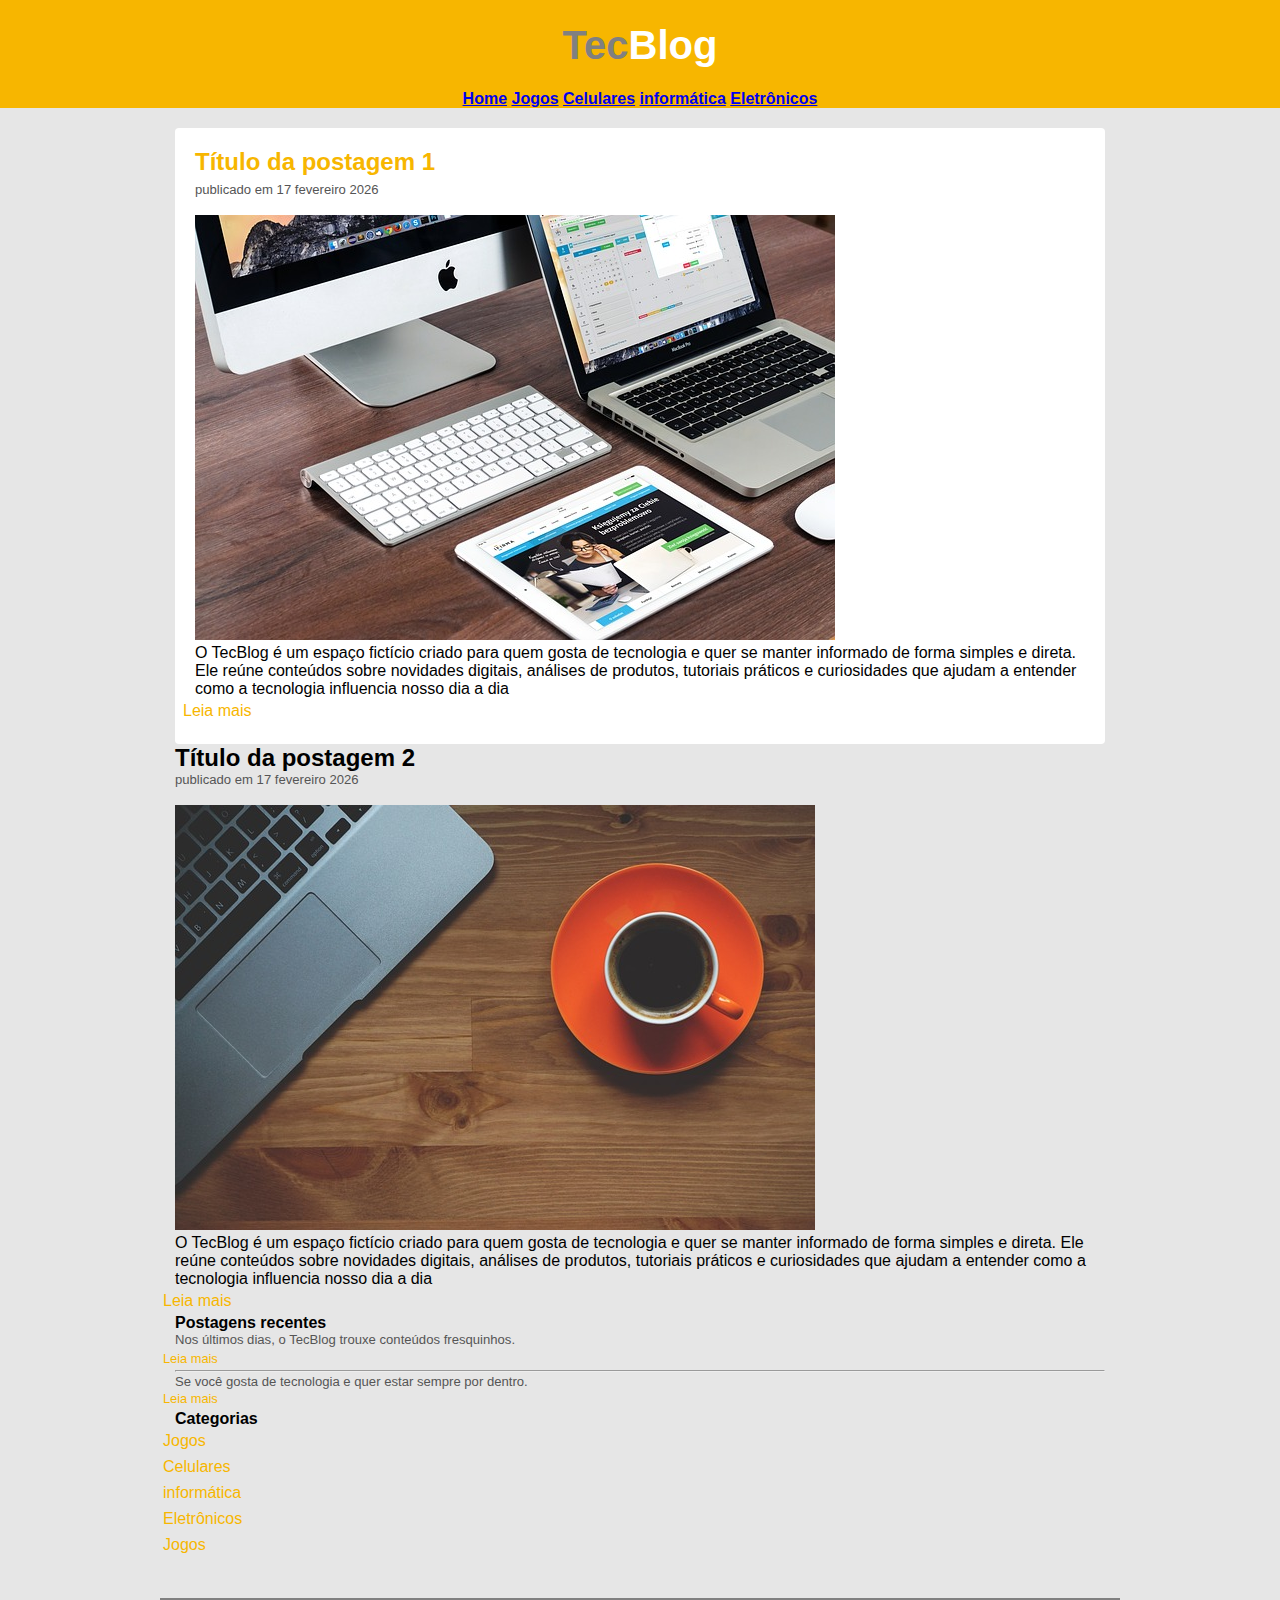
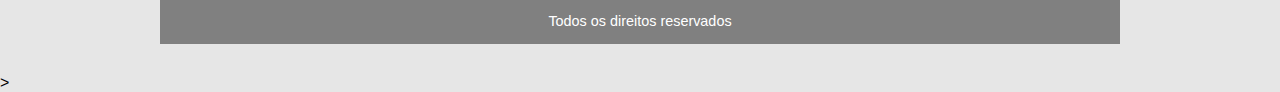
<file: index.html>
<!DOCTYPE html>
<html lang="pt">
<head>
    <meta charset="UTF-8">
    <meta name="viewport" content="width=device-width, initial-scale=1.0">
    <title>Página inicial</title>
    <link rel="stylesheet" href="estilo.css">
</head>


<body>
    

    <div id="logo">
       
        <h1 class="class1">Tec</h1>
        <h1 class="class2">Blog</h1>
                                     </div>
        <div id="menu">
           <strong> <a href="index.html">Home</a></strong>
           
           <strong><a href="jogos.html">Jogos</a> </strong>
           
           <strong><a href="celulares.html">Celulares</a></strong>
           
           <strong><a href="informatica.html">informática</a></strong>
           
           <strong><a href="eletronicos.html">Eletrônicos</a> </strong>

        </div>


    <div id="principal">

    
    <div class="noticia">
        <h2>Título da postagem 1</h2>
        <p class="paragrafo">publicado em 17 fevereiro 2026</p>
        <br>
        <img src="imagens2/imagem2.jpg" alt="" class="margin">
        <p>
        O TecBlog é um espaço fictício criado para quem gosta de tecnologia e quer se manter informado de forma simples e direta. Ele reúne conteúdos sobre novidades digitais, análises de produtos, tutoriais práticos e curiosidades que ajudam a entender como a tecnologia influencia nosso dia a dia
        </p>
    
        <a href="enzo"    style="position:relative; right:12px;" class="leiamais" >Leia mais</a>
        </div>

           
          
        

        <div class="noticia2">
        
        <h2>Título da postagem 2</h2>
        <p class="paragrafo">publicado em 17 fevereiro 2026</p>
        <br>
        <img src="imagens2/imagem1.jpg" alt="">
        <p>
        O TecBlog é um espaço fictício criado para quem gosta de tecnologia e quer se manter informado de forma simples e direta. Ele reúne conteúdos sobre novidades digitais, análises de produtos, tutoriais práticos e curiosidades que ajudam a entender como a tecnologia influencia nosso dia a dia
        </p>
       
            <a href="enzo"    style="position:relative; right:12px;" class="leiamais" >Leia mais</a>
          
        </div>

        <div class="area_direita">
          
        <div class="border">
        <h4>Postagens recentes</h4>
        
        <p class="paragrafo">Nos últimos dias, o TecBlog trouxe conteúdos fresquinhos. </p>
      <a href="enzo"    style="position:relative; right:12px;font-size: 0.8em;" class="leiamais" >Leia mais</a>
       <hr>
        
        <p class="paragrafo" style="position: relative;top:2px;">Se você gosta de tecnologia e quer estar sempre por dentro.</p>
        
         <a href="enzo"    style="position:relative; right:12px;font-size: 0.8em;" class="leiamais" >Leia mais</a>

         

        </div>

        <div class="area_direita2">
        <div class="border" >
        <h4>Categorias</h4>

        <a href="jogos.html" class="leiamais" style="position:relative; right:12px;">Jogos</a>
        <br>
        <a href="celulares.html" class="leiamais" style="position:relative; right:12px;">Celulares</a>
        <br>
        <a href="informatica.html" class="leiamais" style="position:relative; right:12px;">informática</a>
        <br>
        <a href="eletronicos.html" class="leiamais" style="position:relative; right:12px;">Eletrônicos</a>
        <br>

         <a href="eletronicos.html" class="leiamais" style="position:relative; right:12px;">Jogos</a>
        <br>
        </div>

    </div>
     
    </div>

    </div>

    <div class="rodape">
    <h4>Todos os direitos reservados</h4>


    </div>
    
  >


</body>
</html>
</file>
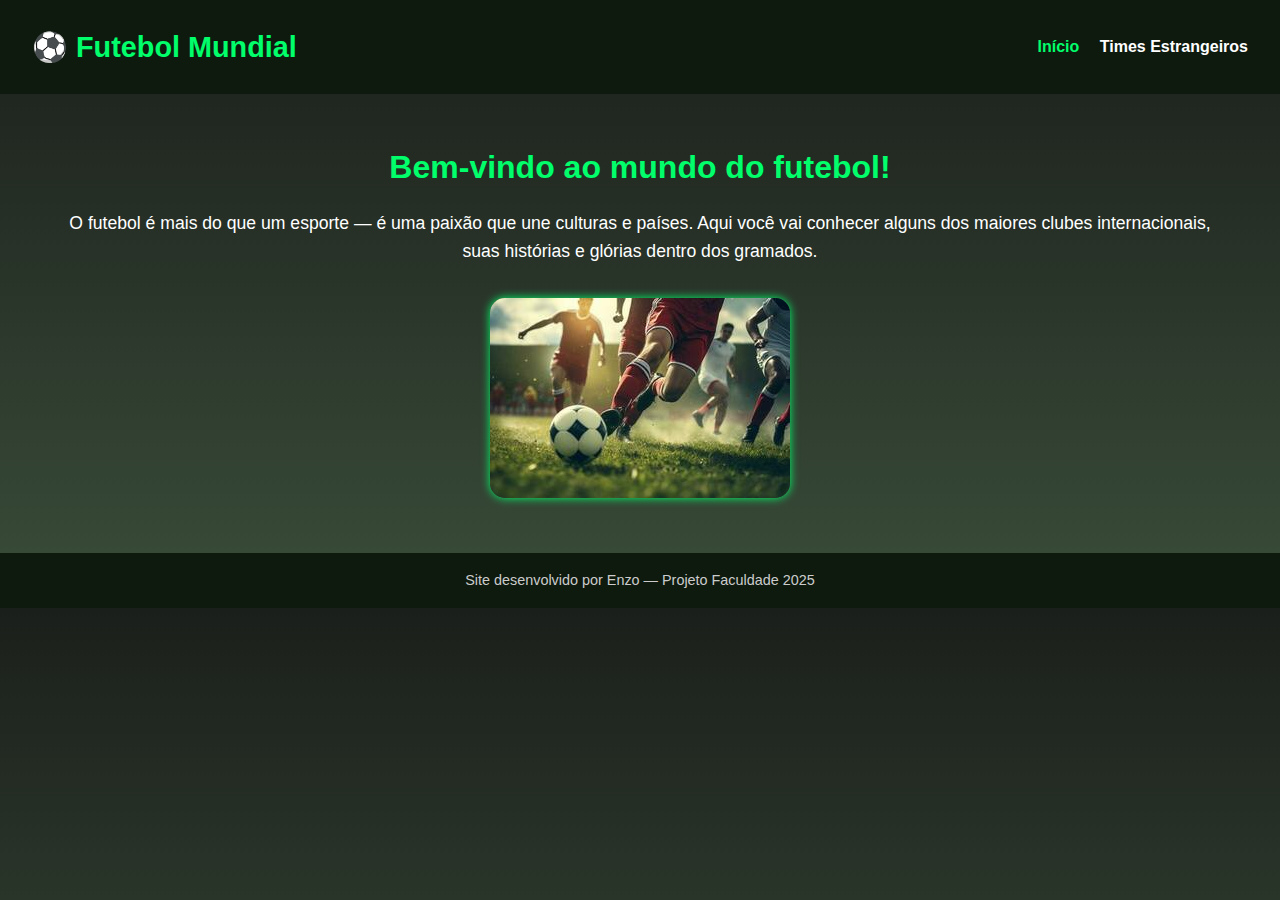
<file: pastahtml/index.html>
<!DOCTYPE html>
<html lang="pt-br">
<head>
    <meta charset="UTF-8">
    <meta name="viewport" content="width=device-width, initial-scale=1.0">
    <title>Futebol Mundial</title>
    <link rel="stylesheet" href="style.css">
</head>
<body>
    <header>
        <h1>⚽ Futebol Mundial</h1>
        <nav>
            <a href="index.html" class="ativo">Início</a>
            <a href="times.html">Times Estrangeiros</a>
        </nav>
    </header>

    <section class="container">
        <div class="introducao">
            <h2>Bem-vindo ao mundo do futebol!</h2>
            <p>O futebol é mais do que um esporte — é uma paixão que une culturas e países. 
               Aqui você vai conhecer alguns dos maiores clubes internacionais, suas histórias e glórias dentro dos gramados.</p>
            <img src="imagens/Futebol9.jpg" alt="Futebol Mundial">
        </div>
    </section>

    <footer>
        <p>Site desenvolvido por Enzo — Projeto Faculdade 2025</p>
    </footer>
</body>
</html>
</file>
<file: pastahtml/style.css>
* {
    margin: 0;
    padding: 0;
    box-sizing: border-box;
    font-family: "Poppins", sans-serif;
}

body {
    background: linear-gradient(180deg, #1b1f1b 0%, #3a4d3a 100%);
    color: #fff;
    line-height: 1.6;
}

header {
    background: #0e1a0e;
    padding: 1.5rem 2rem;
    display: flex;
    justify-content: space-between;
    align-items: center;
    flex-wrap: wrap;
}

header h1 {
    font-size: 1.8rem;
    color: #00ff6a;
}

nav a {
    color: #fff;
    margin-left: 1rem;
    text-decoration: none;
    font-weight: bold;
    transition: 0.3s;
}

nav a:hover, nav a.ativo {
    color: #00ff6a;
}

.container {
    max-width: 1200px;
    margin: 2rem auto;
    padding: 1rem;
}

.introducao {
    text-align: center;
}

.introducao h2 {
    font-size: 2rem;
    margin-bottom: 1rem;
    color: #00ff6a;
}

.introducao p {
    font-size: 1.1rem;
    margin-bottom: 2rem;
}

.introducao img {
    max-width: 80%;
    border-radius: 15px;
    box-shadow: 0 0 10px #00ff6a;
}

.cards {
    display: grid;
    grid-template-columns: repeat(auto-fit, minmax(250px, 1fr));
    gap: 2rem;
    margin-top: 2rem;
}

.card {
    background: #263526;
    border-radius: 15px;
    padding: 1rem;
    box-shadow: 0 0 10px rgba(0, 255, 106, 0.2);
    text-align: center;
    transition: transform 0.3s;
}

.card:hover {
    transform: scale(1.05);
}

.card img {
    width: 100%;
    height: 180px;
    object-fit: cover;
    border-radius: 10px;
    margin-bottom: 1rem;
}

.card h3 {
    color: #00ff6a;
    margin-bottom: 0.5rem;
}

footer {
    background: #0e1a0e;
    text-align: center;
    padding: 1rem;
    margin-top: 2rem;
    font-size: 0.9rem;
    color: #ccc;
}
</file>
<file: estilo.css>
/* ===========================
   RESET & BASE
=========================== */
* {
    margin: 0;
    padding: 0;
    box-sizing: border-box;
}

body {
    font: 16px Arial, Helvetica, sans-serif;
    background: #e6e6e6;
}

/* ===========================
   LOGO
=========================== */
#logo {
    background: #f7b600;
    width: 100%;
    height: 90px;
    display: flex;
    align-items: center;
    justify-content: center;
}

.class1 {
    color: gray;
    font-size: 2.5em;
    display: inline;
}

.class2 {
    color: white;
    font-size: 2.5em;
    display: inline;
}

/* ===========================
   MENU
=========================== */
#menu {
    background: #f7b600;
    text-align: center;
    padding: 0;
    position: relative;
}

.menu-toggle {
    display: none;
    background: none;
    border: none;
    color: white;
    font-size: 1.1em;
    font-weight: bold;
    padding: 12px 20px;
    cursor: pointer;
    width: 100%;
    text-align: left;
}

#nav-links {
    display: flex;
    justify-content: center;
    flex-wrap: wrap;
}

#nav-links a {
    color: #e6e6e6;
    text-decoration: none;
    padding: 12px 14px;
    display: inline-block;
    font-size: 0.95em;
}

#nav-links a:hover {
    color: #f7b600;
    background: #e6e6e6;
}

/* ===========================
   LAYOUT PRINCIPAL
=========================== */
#principal {
    max-width: 960px;
    margin: 0 auto;
    padding: 20px 15px 40px;
}

.conteudo-principal {
    display: flex;
    gap: 20px;
    align-items: flex-start;
}

/* ===========================
   NOTICIAS (coluna esquerda)
=========================== */
.noticias {
    flex: 1;
    display: flex;
    flex-direction: column;
    gap: 20px;
    min-width: 0;
}

.noticia {
    background: white;
    padding: 20px;
    border-radius: 4px;
}

.noticia h2 {
    color: #f7b600;
    margin-bottom: 6px;
}

.img-noticia {
    width: 100%;
    height: auto;
    display: block;
    margin: 10px 0;
    border-radius: 3px;
}

.paragrafo {
    font-size: 0.82em;
    color: #555;
}

/* ===========================
   SIDEBAR (coluna direita)
=========================== */
.sidebar {
    width: 220px;
    flex-shrink: 0;
    display: flex;
    flex-direction: column;
    gap: 16px;
}

.sidebar-bloco {
    background: white;
    border-radius: 4px;
    overflow: hidden;
}

.sidebar-bloco h4 {
    background: gray;
    color: white;
    padding: 8px 12px;
    font-size: 0.9em;
}

.sidebar-conteudo {
    padding: 12px;
    display: flex;
    flex-direction: column;
    gap: 6px;
}

.sidebar-conteudo hr {
    margin: 6px 0;
    border: none;
    border-top: 1px solid #ddd;
}

/* ===========================
   LINKS
=========================== */
.leiamais {
    color: #f7b600;
    text-decoration: none;
    background: none;
    display: inline-block;
    padding: 4px 0;
}

.leiamais:hover {
    text-decoration: underline;
}

.leiamais.small {
    font-size: 0.82em;
}

.leiamais.categoria {
    display: block;
    font-size: 0.9em;
    padding: 3px 0;
}

/* ===========================
   RODAPÉ
=========================== */
.rodape {
    background: gray;
    max-width: 960px;
    margin: 0 auto 30px;
    text-align: center;
    padding: 15px;
    color: white;
}

.rodape h4 {
    font-weight: normal;
    font-size: 0.9em;
}

/* ===========================
   RESPONSIVO — TABLET
   (até 768px)
=========================== */
@media (max-width: 768px) {

    .class1,
    .class2 {
        font-size: 2em;
    }

    /* Menu hambúrguer */
    .menu-toggle {
        display: block;
    }

    #nav-links {
        display: none;
        flex-direction: column;
        background: #f7b600;
    }

    #nav-links.open {
        display: flex;
    }

    #nav-links a {
        padding: 12px 20px;
        border-top: 1px solid rgba(255,255,255,0.2);
        text-align: left;
    }

    /* Layout empilha: noticias em cima, sidebar embaixo */
    .conteudo-principal {
        flex-direction: column;
    }

    .sidebar {
        width: 100%;
        flex-direction: row;
        flex-wrap: wrap;
    }

    .sidebar-bloco {
        flex: 1;
        min-width: 200px;
    }
}

/* ===========================
   RESPONSIVO — CELULAR
   (até 480px)
=========================== */
@media (max-width: 480px) {

    #logo {
        height: 70px;
    }

    .class1,
    .class2 {
        font-size: 1.6em;
    }

    #principal {
        padding: 12px 10px 30px;
    }

    .noticia {
        padding: 14px;
    }

    .noticia h2 {
        font-size: 1.1em;
    }

    .sidebar {
        flex-direction: column;
    }

    .rodape {
        margin: 0 10px 20px;
        padding: 12px;
    }
}
</file>
